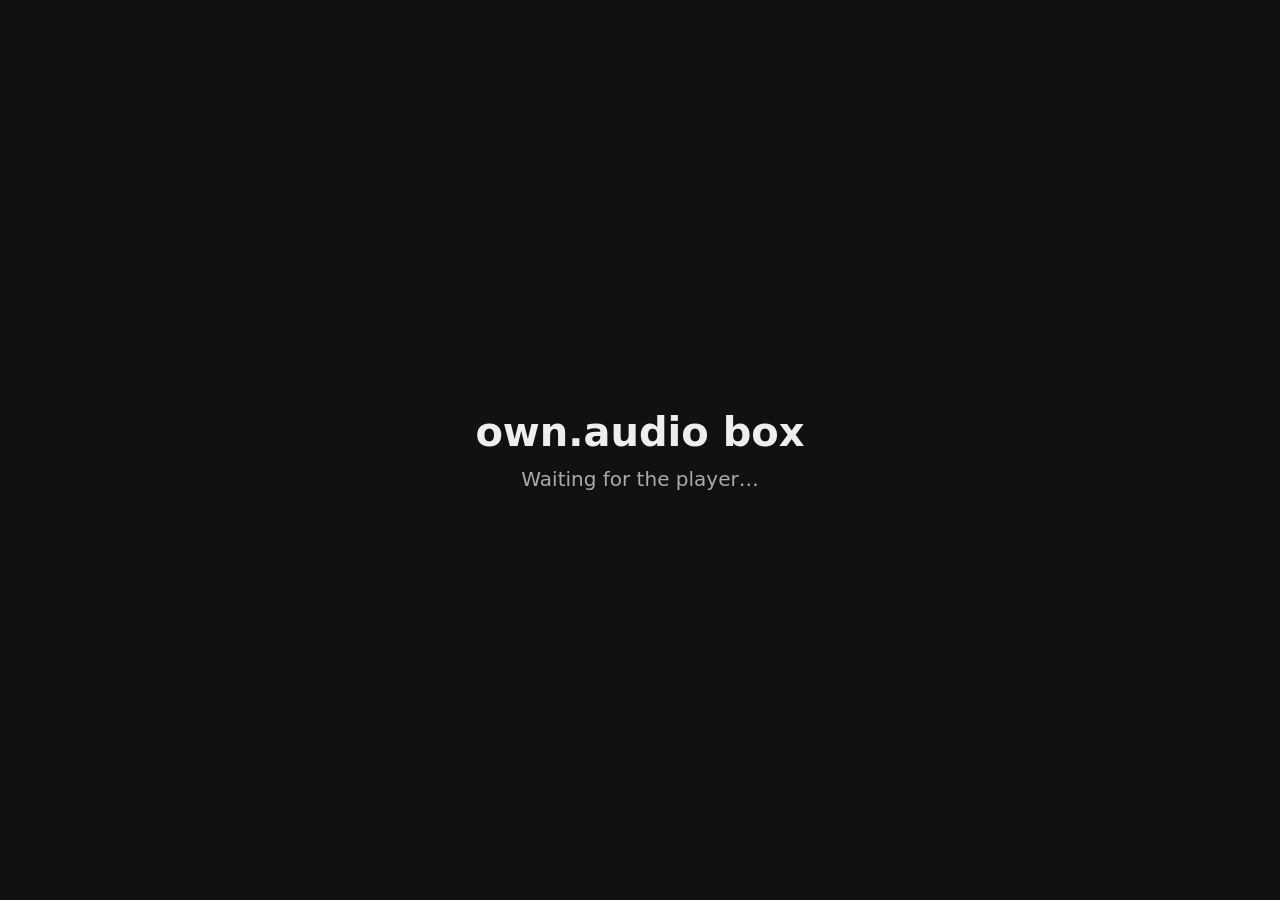
<file: setup/placeholder.html>
<!doctype html>
<html lang="en">
<head>
<meta charset="utf-8">
<title>own.audio box</title>
<style>
  /* A touch screen has no use for a mouse pointer; cage draws one anyway. */
  html, body { margin: 0; height: 100%; background: #111; color: #eee;
    font-family: "DejaVu Sans", sans-serif; cursor: none; }
  body { display: flex; flex-direction: column; align-items: center;
    justify-content: center; gap: 12px; }
  h1 { font-size: 40px; margin: 0; font-weight: 600; }
  p { font-size: 20px; margin: 0; color: #aaa; }
</style>
</head>
<body>
  <h1>own.audio box</h1>
  <p>Waiting for the player…</p>
</body>
</html>
</file>
